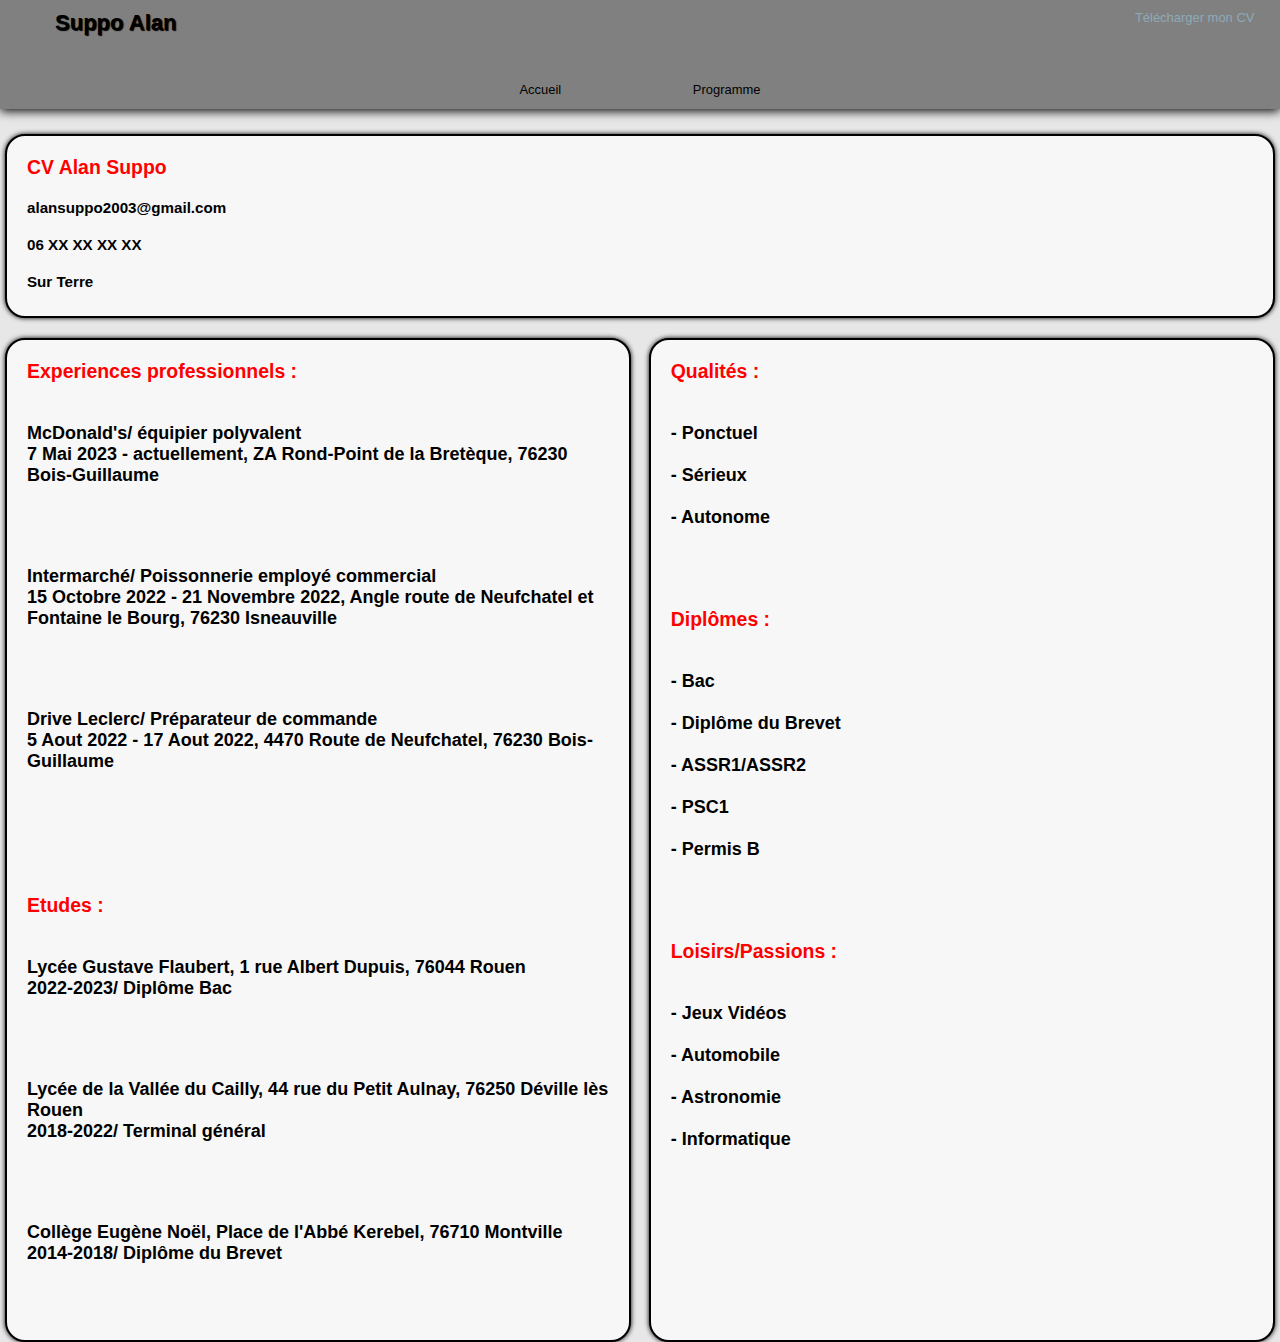
<file: cv-en-construction.html>
<!DOCTYPE html>
<html lang="fr">
    <head>
        <meta charset="utf-8" />
        <link rel="stylesheet" href="styles.css">
        <title>Mon CV</title>
    </head>

    <body>
        <header>
            <div class="conteneur">
                <div class="haut-gauche">
                    <a href="index.html">
                        <h1>Suppo Alan</h1>
                    </a>
                </div>
                <div class="haut-droite">
                    <a href="">Télécharger mon CV</a>
                </div>
                <div class="clear"></div>
                <nav>
                    <ul>
                        <li><a href="index.html">Accueil</a></li>
                        <li><a href="">Programme</a></li>
                    </ul>
                </nav>
            </div>             
        </header>
        <main>
            <div class="conteneur">
                <div id="top">
                    <h2>CV Alan Suppo</h2>
                    <h3>alansuppo2003@gmail.com</h3>
                    <h3>06 XX XX XX XX</h3>
                    <h3>Sur Terre</h3>
                </div> 
                <aside id="left">
                    <h2>Experiences professionnels :</h2>
                    <h3>McDonald's/ équipier polyvalent <br> 7 Mai 2023 - actuellement, ZA Rond-Point de la Bretèque, 76230 Bois-Guillaume</h3>
                    <h3>Intermarché/ Poissonnerie employé commercial <br> 15 Octobre 2022 - 21 Novembre 2022, Angle route de Neufchatel et Fontaine le Bourg, 76230 Isneauville</h3>
                    <h3>Drive Leclerc/ Préparateur de commande <br> 5 Aout 2022 - 17 Aout 2022, 4470 Route de Neufchatel, 76230 Bois-Guillaume<br><br><br></h3>
                    <h2>Etudes :</h2>
                    <h3>Lycée Gustave Flaubert, 1 rue Albert Dupuis, 76044 Rouen <br> 2022-2023/ Diplôme Bac</h3>
                    <h3>Lycée de la Vallée du Cailly, 44 rue du Petit Aulnay, 76250 Déville lès Rouen <br> 2018-2022/ Terminal général</h3>
                    <h3>Collège Eugène Noël, Place de l'Abbé Kerebel, 76710 Montville <br> 2014-2018/ Diplôme du Brevet</h3>
                </aside>
                <aside id="right">
                    <h2>Qualités :</h2>
                    <h3>- Ponctuel <br><br> - Sérieux <br><br> - Autonome</h3>
                    <h2>Diplômes :</h2>
                    <h3>- Bac <br><br> - Diplôme du Brevet <br><br> - ASSR1/ASSR2 <br><br> - PSC1 <br><br> - Permis B</h3>
                    <h2>Loisirs/Passions :</h2>
                    <h3>- Jeux Vidéos <br><br> - Automobile <br><br> - Astronomie <br><br> - Informatique </h3>
                </aside>
            </div>
        </main>
    </body>
</html>
</file>
<file: styles.css>
h1,h2,h2,p,a,ul,li{
    margin: 0;
    padding: 0;
    text-decoration: none;
}
html, body{
    margin: 0px;
    background-color: rgb(231, 231, 231);
    font-family: sans-serif;
    font-size: 0.9em;
}
header{
    background: grey;
    padding: 0 0 0.2em 0;
    margin: 0 0 2em 0;
    border-bottom: 1px solid grey;
    box-shadow: 0px 2px 10px black;
}
.conteneur{
    max-width: 100%;
    margin: 0 auto;
    border: 1px;
}
main{
    margin: 5px;
}
.clear{
    clear: both;
}

/*||||||||||HEADER||||||||||*/

.haut-gauche{
    float: left;
    width: 70%;
}
.haut-gauche   h1{
    color: #000000;
    font-size: 1.7em;
    margin: 10px 0 0 55px;
    text-shadow: 1px 1px 1px;
}
.haut-droite{
    float: right;
    width: 25%;
    height: 75px;
    padding-right: 2%;
}
.haut-droite    a{
    color: #8daab7;
    display: block;
    text-align: right;
}
.haut-droite    a:first-child{
    margin: 10px 0 0 0;
}
.haut-droite   a:hover{
    text-decoration: underline;
}
nav li {  
    display: inline;  
    list-style: none;  
}  
nav   a{
    display:inline-block;  
    line-height: 30px;
    color: #000000;
    padding: 0 5%;
}
nav   a:hover{
    color: #000000;
    background: #ff0000;
    border-radius: 10px;
    transition: padding .1s;
}
nav{
    margin: 0;
    text-align: center;
}

/*||||||||||MAIN||||||||||*/

#top{
    height: 180px;
    background-color: rgb(247, 247, 247);
    border: 2px solid black;
    border-radius: 20px;
    margin-bottom: 20px;
    box-shadow: 0px 0px 5px black;
}
#top h2{
    margin: 20px;
    margin-bottom: 20px;
    color: #ff0000;
}
#top h3{
    margin: 20px;
}
h1{
    text-align: left;
    margin: 15px;
}
#left{
    height: 1000px;
    width: 49%;
    float: left;
    background-color: rgb(247, 247, 247);
    border: 2px solid black;
    border-radius: 20px;
    box-shadow: 0px 0px 5px black;
}
aside h2{
    margin: 20px;
    margin-bottom: 40px;
    color: #ff0000;
}
aside h3{
    margin: 20px;
    font-size: 18px;
    margin-bottom: 80px;
}
#right{
    height: 1000px;
    width: 49%;
    float: right;
    background-color: rgb(247, 247, 247);
    border: 2px solid black;
    border-radius: 20px;
    box-shadow: 0px 0px 5px black;
}
</file>
